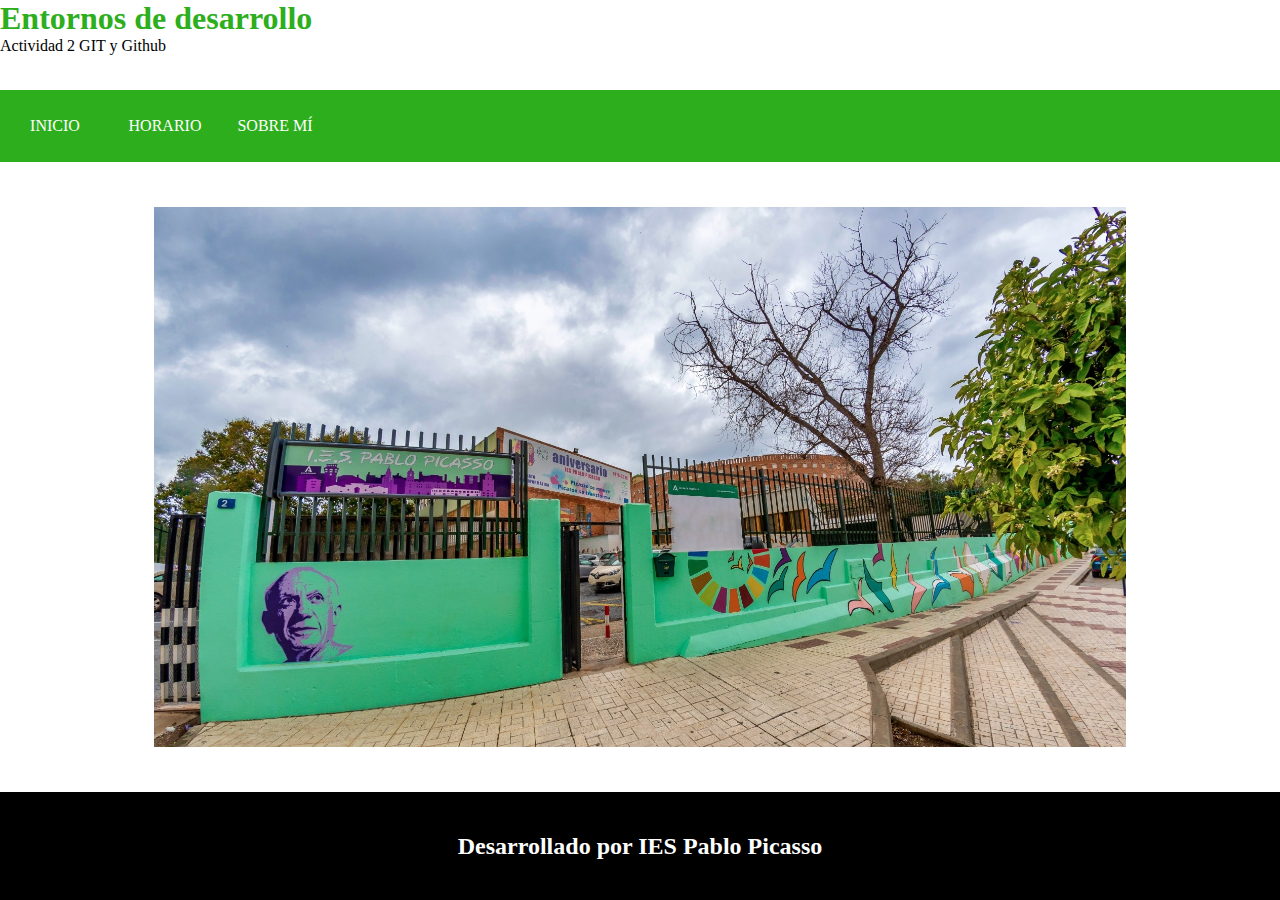
<file: index.html>
<!DOCTYPE html>
<html lang="es">
<head>
    <meta charset="UTF-8">
    <meta name="viewport" content="width=device-width, initial-scale=1.0">
    <title>Inicio</title>
    <link rel="stylesheet" href="./styles/styles.css">
</head>
<body>
    <header>
        <h1>Entornos de desarrollo</h1>
        <p>Actividad 2 GIT y Github</p>
    </header>
    <nav>
        <a href="index.html">INICIO</a>
        <a href="horario.html">HORARIO</a>
        <a href="sobremi.html">SOBRE MÍ</a>
    </nav>
    <main>
        <img src="img/instituto.jpg" alt="Foto instituto">
    </main>
    <footer>
        <h2>Desarrollado por IES Pablo Picasso</h2>
    </footer>
</body>
</html>
</file>
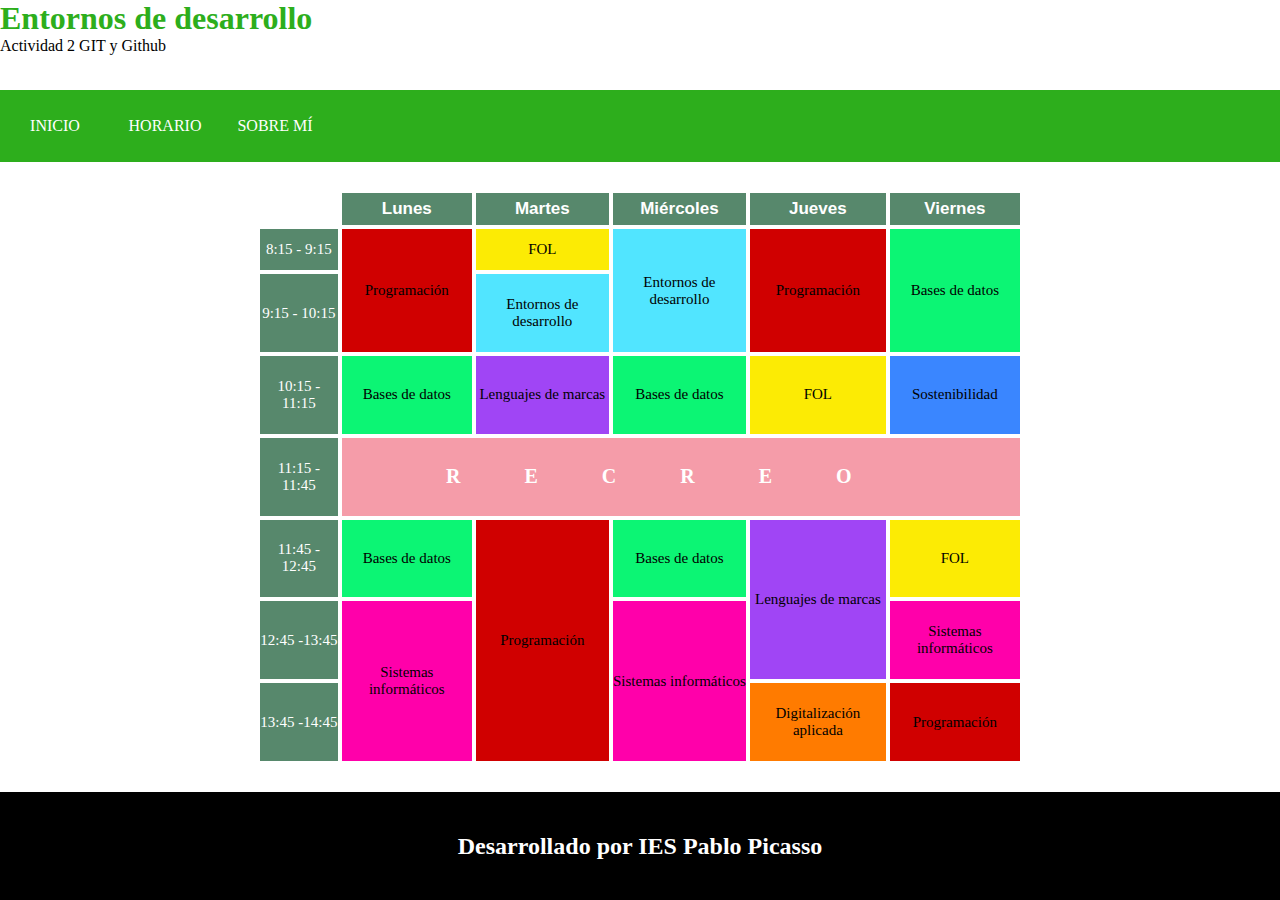
<file: horario.html>
<!DOCTYPE html>
<html lang="es">
<head>
    <meta charset="UTF-8">
    <meta name="viewport" content="width=device-width, initial-scale=1.0">
    <title>Horario</title>
    <link rel="stylesheet" href="./styles/horario.css">
</head>
<body>
    <header>
        <h1>Entornos de desarrollo</h1>
        <p>Actividad 2 GIT y Github</p>
    </header>
    <nav>
        <a href="index.html">INICIO</a>
        <a href="horario.html">HORARIO</a>
        <a href="sobremi.html">SOBRE MÍ</a>
    </nav>
    <main>
        <table>
            <thead>
                <tr> 
                    <th class="invisible"></th>
                    <th class="dia">Lunes</th>
                    <th class="dia">Martes</th>
                    <th class="dia">Miércoles</th>
                    <th class="dia">Jueves</th>
                    <th class="dia">Viernes</th>
                </tr>
            </thead>
            <tbody>
                <tr>
                    <td class="hora">8:15 - 9:15</td>
                    <td rowspan="2" class="programacion">Programación</td>
                    <td class="fol">FOL</td>
                    <td rowspan="2" class="entornosdedesarrollo">Entornos de desarrollo</td>
                    <td rowspan="2" class="programacion">Programación</td>
                    <td rowspan="2" class="basesdedatos">Bases de datos</td>
                </tr>
                <tr>
                    <td class="hora">9:15 - 10:15</td>
                    <td class="entornosdedesarrollo">Entornos de desarrollo</td>
                </tr>
                <tr>
                    <td class="hora">10:15 - 11:15</td>
                    <td class="basesdedatos">Bases de datos</td>
                    <td class="lenguajesdemarcas">Lenguajes de marcas</td>
                    <td class="basesdedatos">Bases de datos</td>
                    <td class="fol">FOL</td>
                    <td class="sostenibilidad">Sostenibilidad</td>
                </tr>
                <tr>
                    <td class="hora">11:15 - 11:45</td>
                    <td colspan="5" class="recreo">RECREO</td>
                </tr>
                <tr>
                    <td class="hora">11:45 - 12:45</td>
                    <td class="basesdedatos">Bases de datos</td>
                    <td rowspan="3" class="programacion">Programación</td>
                    <td class="basesdedatos">Bases de datos</td>
                    <td rowspan="2" class="lenguajesdemarcas">Lenguajes de marcas</td>
                    <td class="fol">FOL</td>
                </tr>
                <tr>
                    <td class="hora">12:45 -13:45</td>
                    <td rowspan="2" class="sistemasinformaticos">Sistemas informáticos</td>
                    <td rowspan="2" class="sistemasinformaticos">Sistemas informáticos</td>
                    <td class="sistemasinformaticos">Sistemas informáticos</td>
                </tr>
                <tr>
                    <td class="hora">13:45 -14:45</td>
                    <td class="digitalizacionaplicada">Digitalización aplicada</td>
                    <td class="programacion">Programación</td>
                </tr>
            </tbody>
        </table>    
    </main>
    <footer>
        <h2>Desarrollado por IES Pablo Picasso</h2>
    </footer>
</body>
</html>
</file>
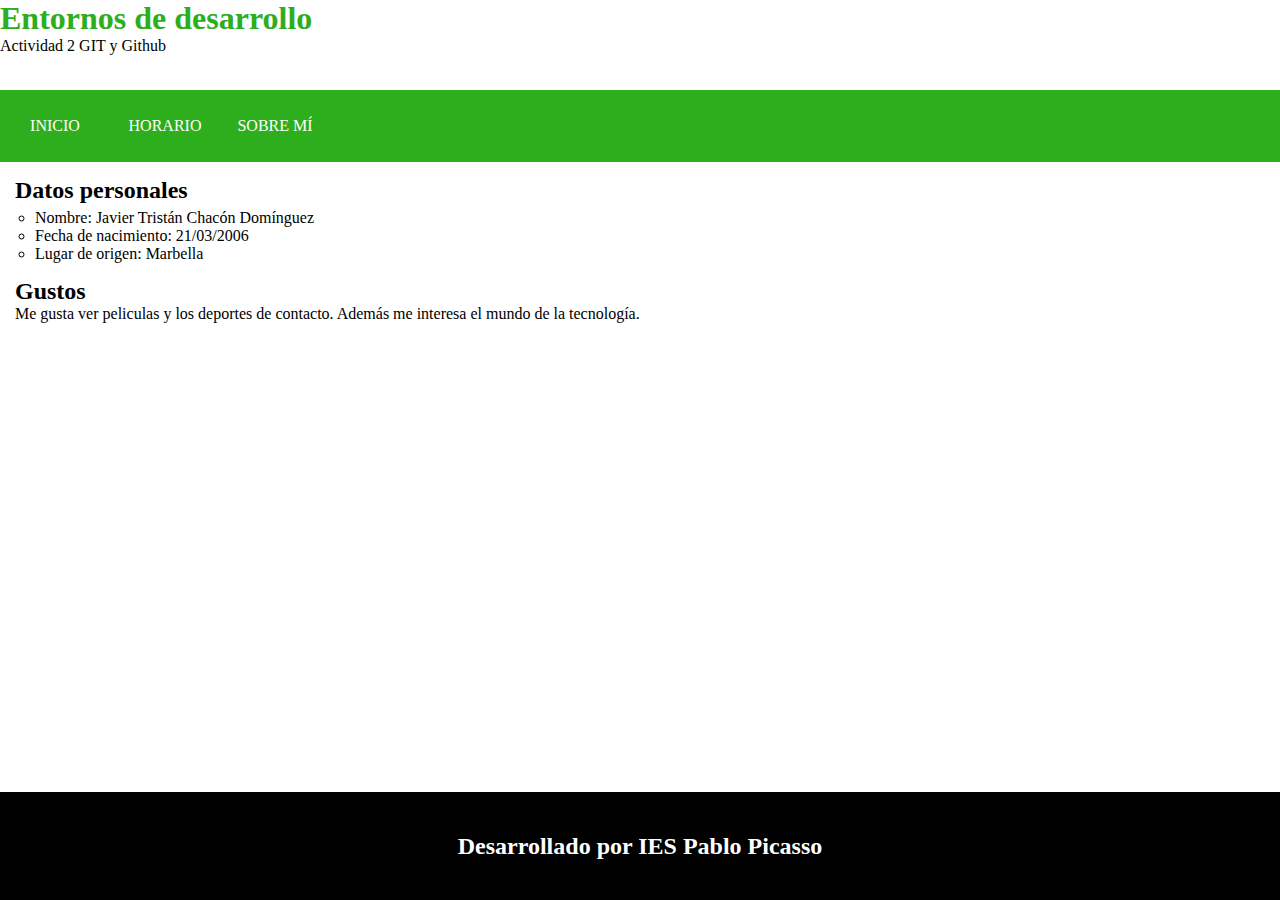
<file: sobremi.html>
<!DOCTYPE html>
<html lang="es">
<head>
    <meta charset="UTF-8">
    <meta name="viewport" content="width=device-width, initial-scale=1.0">
    <title>Inicio</title>
    <link rel="stylesheet" href="./styles/sobremi.css">
</head>
<body>
    <header>
        <h1>Entornos de desarrollo</h1>
        <p>Actividad 2 GIT y Github</p>
    </header>
    <nav>
        <a href="index.html">INICIO</a>
        <a href="horario.html">HORARIO</a>
        <a href="sobremi.html">SOBRE MÍ</a>
    </nav>
    <main>
        <article>
            <h2>Datos personales</h2>
            <ul style="list-style-type:circle;">
                <li>Nombre: Javier Tristán Chacón Domínguez</li>
                <li>Fecha de nacimiento: 21/03/2006</li>
                <li>Lugar de origen: Marbella</li>
            </ul>
        </article>
        <article>
            <h2>Gustos</h2>
            <p>
                Me gusta ver peliculas y los deportes de contacto. Además me interesa el mundo de la tecnología. 
            </p>
        </article>
    </main>
    <footer>
        <h2>Desarrollado por IES Pablo Picasso</h2>
    </footer>
</body>
</html>
</file>
<file: styles/styles.css>
* {
	margin: 0;
	padding: 0;
}

:root {
	--verde: rgb(45, 174, 28);
}

header {
	height: 10vh;
	background-color: white;
}

h1 {
	color: var(--verde);
}

nav {
	height: 8vh;
	background-color: var(--verde);
	color: white;
	display: flex;
}

a {
	color: white;
	width: 110px;
	display: flex;
	align-items: center;
	justify-content: space-around;
	text-decoration: none;
}

a:hover {
	background-color: rgb(122, 237, 107);
}

main {
	height: 70vh;
	display: flex;
	align-items: center;
	justify-content: space-around;
}

img {
	height: 60vh;
}

footer {
	height: 12vh;
	background-color: black;
	color: white;
	display: flex;
	align-items: center;
	justify-content: space-around;
}
</file>
<file: styles/horario.css>
* {
	margin: 0;
	padding: 0;
}

@import url("https://fonts.googleapis.com/css2?family=Hanken+Grotesk:ital,wght@0,100..900;1,100..900&family=Lilita+One&family=Rubik:ital,wght@0,300..900;1,300..900&display=swap");

:root {
	--verde: rgb(45, 174, 28);
}

body {
	display: flex;
	flex-direction: column;
	min-height: 100vh;
}

header {
	height: 10vh;
	background-color: white;
}

h1 {
	color: var(--verde);
}

nav {
	height: 8vh;
	background-color: var(--verde);
	color: white;
	display: flex;
}

a {
	color: white;
	width: 110px;
	display: flex;
	align-items: center;
	justify-content: space-around;
	text-decoration: none;
}

a:hover {
	background-color: rgb(122, 237, 107);
}

main {
	height: 70vh;
	display: flex;
	align-items: center;
	justify-content: space-around;
}

footer {
	height: 12vh;
	background-color: black;
	color: white;
	display: flex;
	align-items: center;
	justify-content: space-around;
}

table {
	font-size: 15px;
	width: 60vw;
	height: 64vh;
	padding: 8px;
	border-collapse: collapse;
	text-align: center;
}

th {
	font-size: 17px;
	font-family: "Rubik:ital", sans-serif;
	border: 4px solid rgb(255, 255, 255);
	padding: 6px;
}

td {
	border: 4px solid rgb(255, 255, 255);
}

/* Estilo de las clases */
.programacion {
	background-color: #d00000;
}

.basesdedatos {
	background-color: #0cf574;
}

.recreo {
	color: rgb(255, 255, 255);
	font-family: "Lilita One", cursive;
	font-weight: bold;
	background-color: #f59ca9;
	letter-spacing: 5vw;
	font-size: 20px;
}

.sistemasinformaticos {
	background-color: #ff00aa;
}

.fol {
	background-color: #fceb04;
}

.entornosdedesarrollo {
	background-color: #51e5ff;
}

.lenguajesdemarcas {
	background-color: #a045f5;
}

.digitalizacionaplicada {
	background-color: #ff7b00;
}

.sostenibilidad {
	background-color: #3a86ff;
}

.dia,
.hora {
	background-color: #57886c;
	color: white;
}

.invisible {
	border: 0px, solid, white;
}

/*Aumenta la escala de la celda al pasar el ratón por encima*/
tr :hover {
	transform: scale(1.1);
	transition: 0.5s ease-in-out; /*Hace que la transición aparezca lentamente*/
}
</file>
<file: styles/sobremi.css>
* {
	margin: 0;
	padding: 0;
}

:root {
	--verde: rgb(45, 174, 28);
}

body {
	display: flex;
	flex-direction: column;
	min-height: 100vh;
}

header {
	height: 10vh;
	background-color: white;
}

h1 {
	color: var(--verde);
}

nav {
	height: 8vh;
	background-color: var(--verde);
	color: white;
	display: flex;
}

a {
	color: white;
	width: 110px;
	display: flex;
	align-items: center;
	justify-content: space-around;
	text-decoration: none;
}

a:hover {
	background-color: rgb(122, 237, 107);
}

main {
	height: 70vh;
}

article {
	margin: 15px;
}

ul {
	padding-top: 5px;
	padding-left: 20px;
}

footer {
	height: 12vh;
	background-color: black;
	color: white;
	display: flex;
	align-items: center;
	justify-content: space-around;
}
</file>
